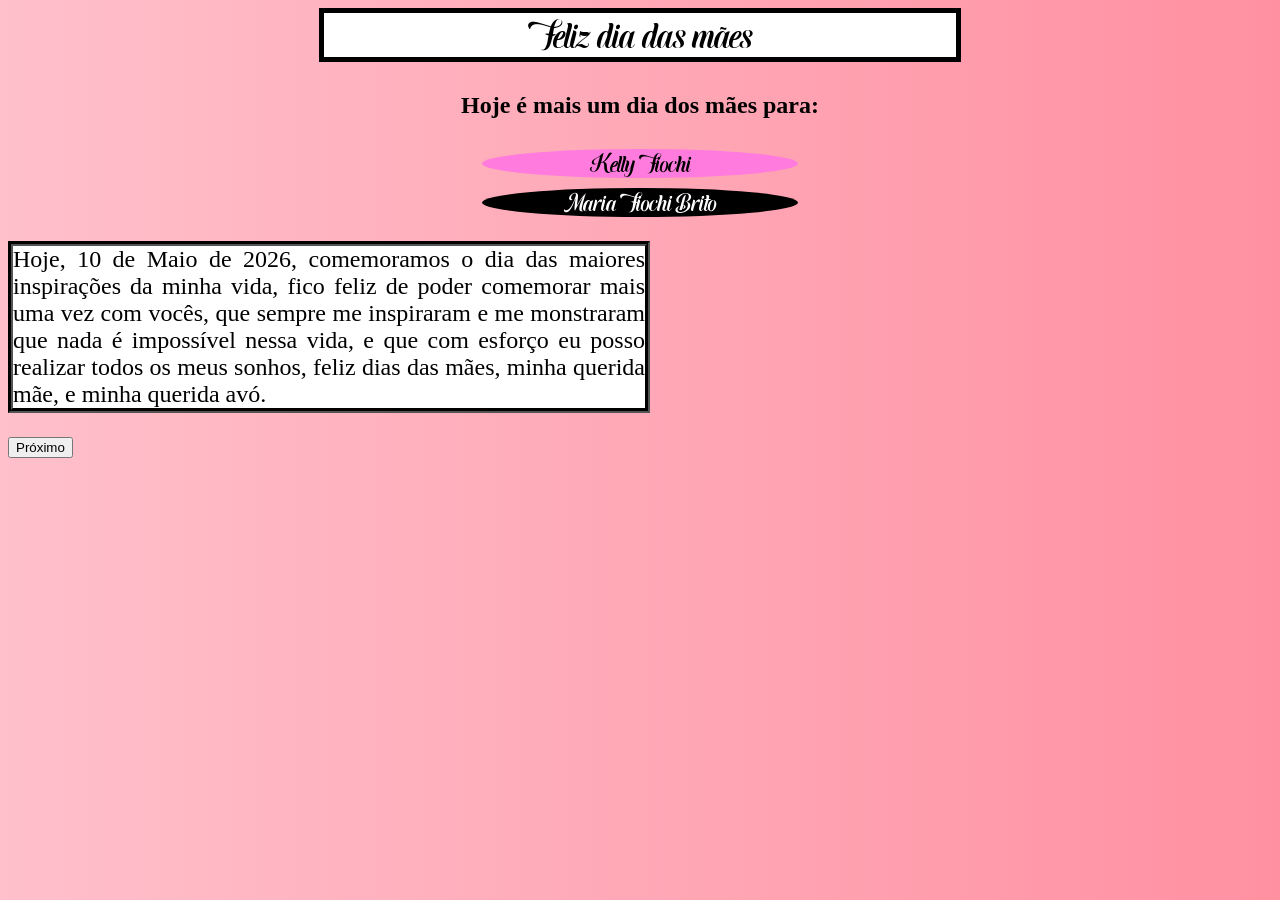
<file: index.html>
<!DOCTYPE html>
<html lang="pt-br">
<head>
    <meta charset="UTF-8">
    <meta name="viewport" content="width=device-width, initial-scale=1.0">
    <title>MothersDay</title>
    <link rel="stylesheet" href="style.css">
</head>
<body>
    <div class="queen">
        <h1>Feliz dia das mães</h1>
        <h2>Hoje é mais um dia dos mães para:</h2>
        <h2 class="mom">Kelly Fiochi</h2>
        <h2 class="grandma">Maria Fiochi Brito</h2>
    </div>
    <p>Hoje, 10 de Maio de 2026, comemoramos o dia das maiores inspirações da minha vida, fico feliz de poder comemorar mais uma vez com vocês, que sempre me inspiraram e me monstraram  que nada é impossível nessa vida, e que com esforço eu posso realizar todos os meus sonhos, feliz dias das mães, minha querida mãe, e minha querida avó.</p>

    <a href="album.html"><input type="button" value="Próximo" ></a>
</body>
</html>
</file>
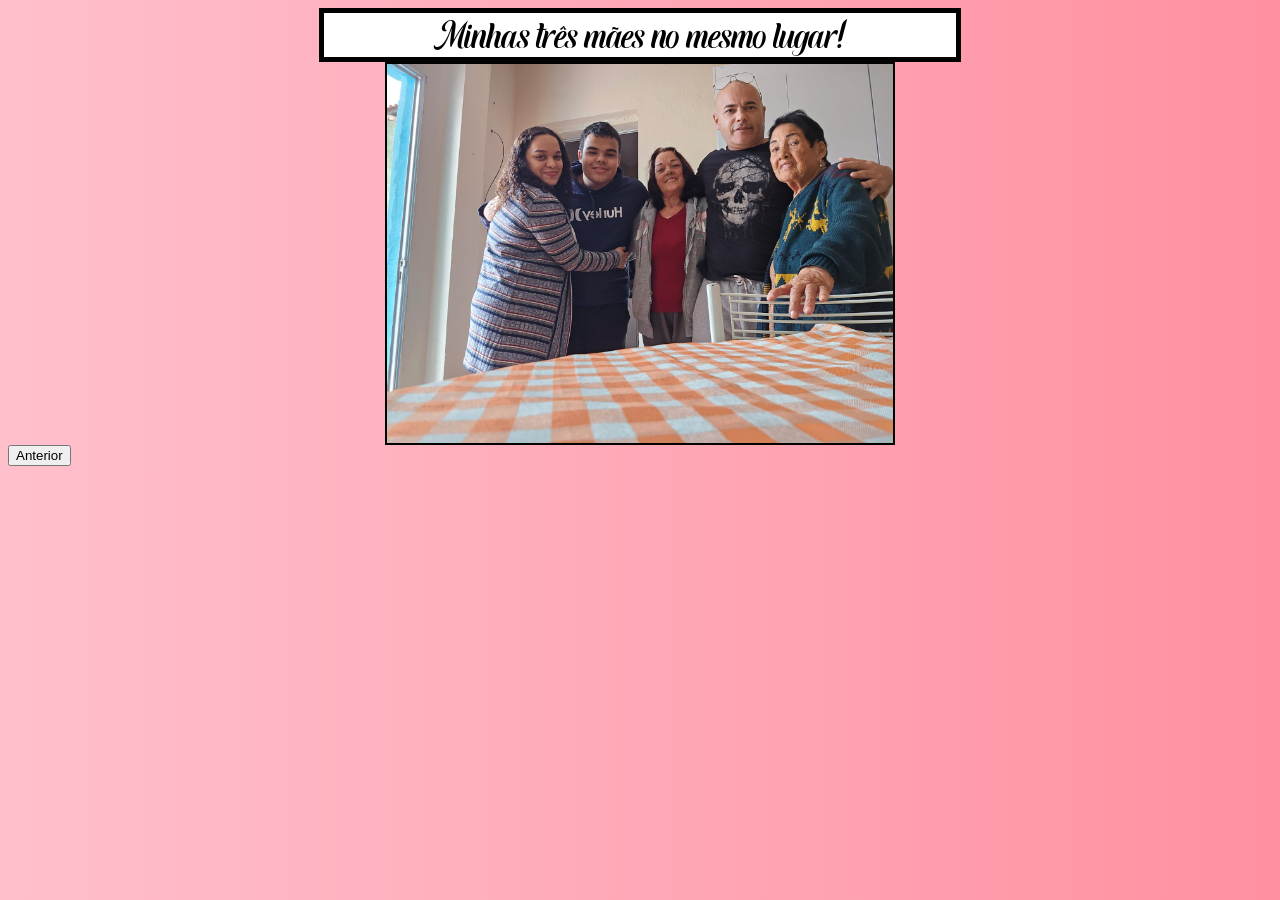
<file: album.html>
<!DOCTYPE html>
<html lang="pt-br">
<head>
    <meta charset="UTF-8">
    <meta name="viewport" content="width=device-width, initial-scale=1.0">
    <title>album</title>
    <link rel="stylesheet" href="style.css">
</head>
<body>
    <h1>Minhas três mães no mesmo lugar!</h1>
    <div class="threemom"><img src="img/afea78a8-2de2-4e91-a723-cf991c09547e.jpg" alt="family"></div>
    <a href="index.html"><input type="button" value="Anterior"></a>
</body>
</html>
</file>
<file: style.css>
@font-face{
    font-family: "Mother";
    src: url('Fonts/sephora_hayden/Sephora\ &\ Hayden.ttf');
}
body{
    background-image: linear-gradient( to right, pink,  rgb(255, 144, 162))
}
h1{
    font-family: 'Mother';
    width: 50%;
    height: 20%;
    font-weight: 100;
    margin: auto;
    border: 5px, solid, black;
    background-color: white;
    text-align: center;
    font-size: 230%;
    word-wrap: break-word;
}
.queen{
    text-align: center;
    display: flex;
    flex-direction: column;
    gap: clamp( 10px, 10%, 20px);
}
.mom{ 
    font-family: 'Mother';
    font-weight: 100;
    background-color: rgb(255, 124, 222);
    width: 25%;
    border-radius: 50%;
    margin: auto;
}
.grandma{
    font-family: 'Mother';
    font-weight: 100;
    background-color: black;
    color: white;
    width: 25%;
    border-radius: 50%;
    margin: auto;
}
p{
    text-align: justify;
    font-size: 150%;
    width: 50%;
    border: 5px, groove, rgb(0, 0, 0);
    background-color: white;
}
.threemom{
    display: flex;
    justify-content: center;
    
}
img{
    width: 40%;
    height: 20%;
    border: solid, 2px, black;
    

}
</file>
